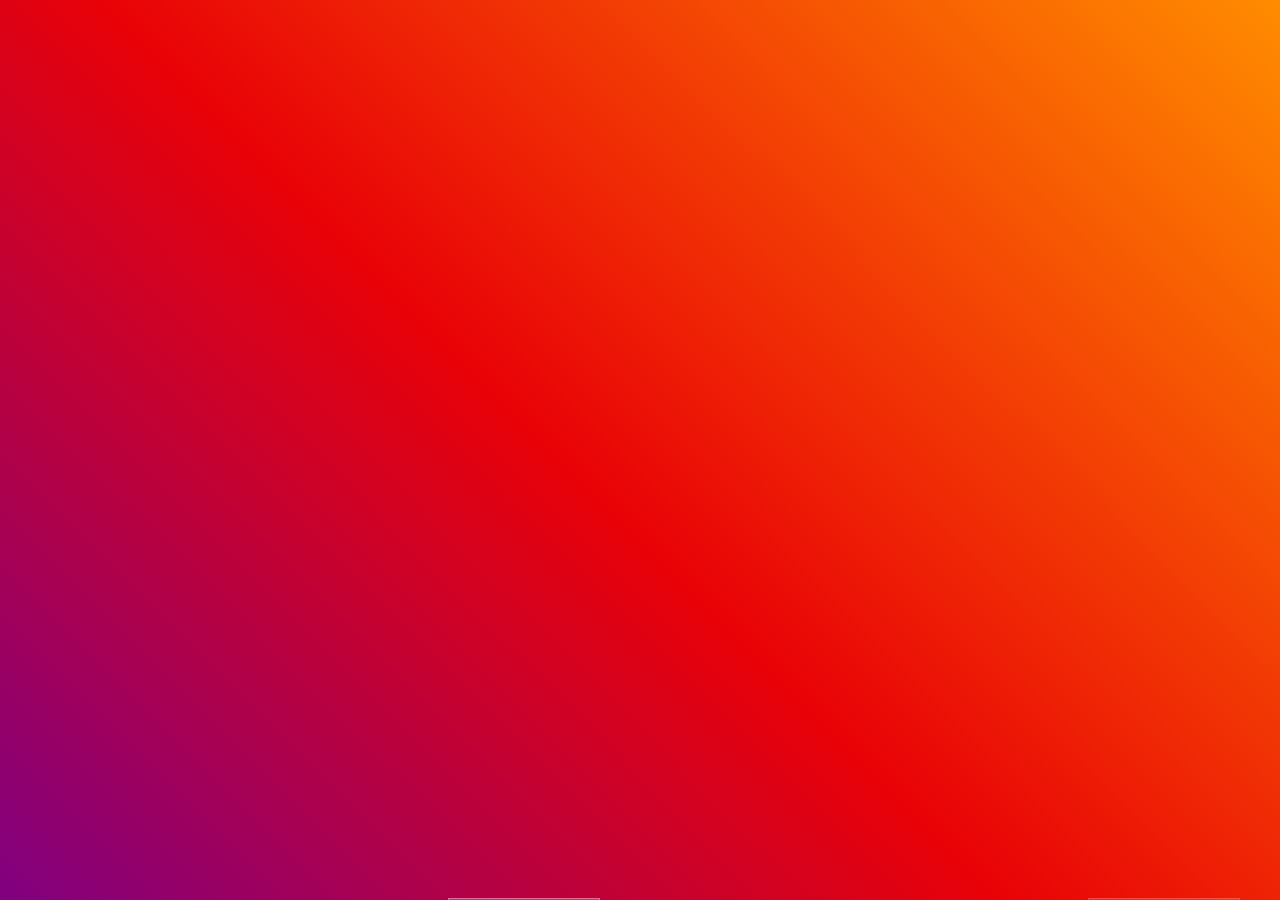
<file: front_practice-2022/background_glass_animation/index.html>
<!DOCTYPE html>
<html>
<head>
    <title>CSS Glass Animation</title>
    <link rel="stylesheet" href="style.css">
</head>
<body>
    <div class="bg">
        <ul class="glass">
            <li></li>
            <li></li>
            <li></li>
            <li></li>
            <li></li>
            <li></li>
            <li></li>
            <li></li>
            <li></li>
            <li></li>
        </ul>
    </div>
</body>
</html>
</file>
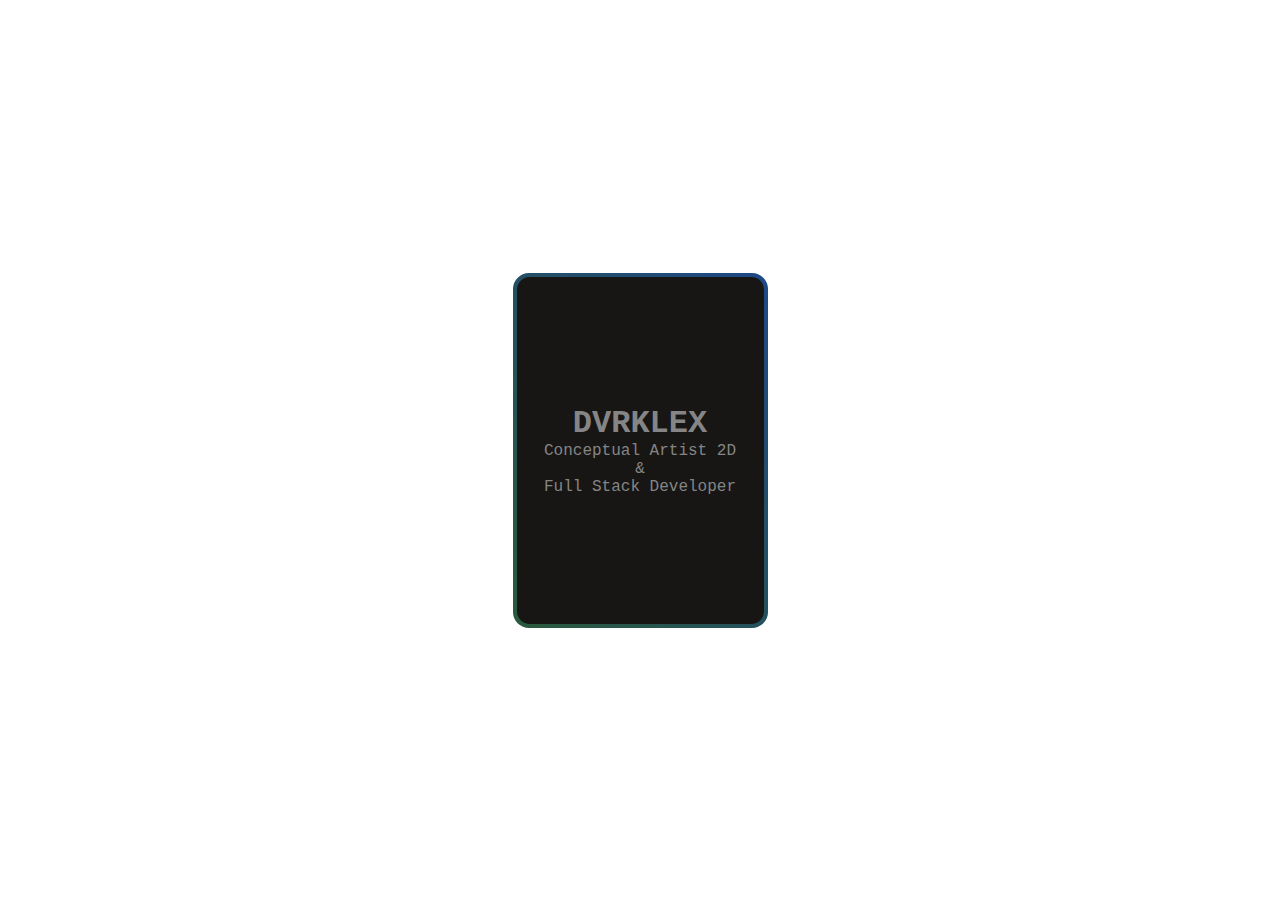
<file: front_practice-2022/card_hover_effect/index.html>
<html>
    <head>
        <meta charset="utf-8">
        <meta http-equiv="X-UA-Compatible" content="IE=edge">
        <meta name = "viewport" content = "width=device-width,initial-scale=1.0">
        <link href="./style.css" rel="stylesheet"/>
        <title>Text Selection With Color</title>
    </head>
    <body>
        <div class="container">
            <div class="card">
                <div>
                    <h1> DVRKLEX </h1>
                    <p> </p>
                    <p> Conceptual Artist 2D <br>&<br> Full Stack Developer </p>
                </div>
            </div>
        </div>
    </body>
</html>
</file>
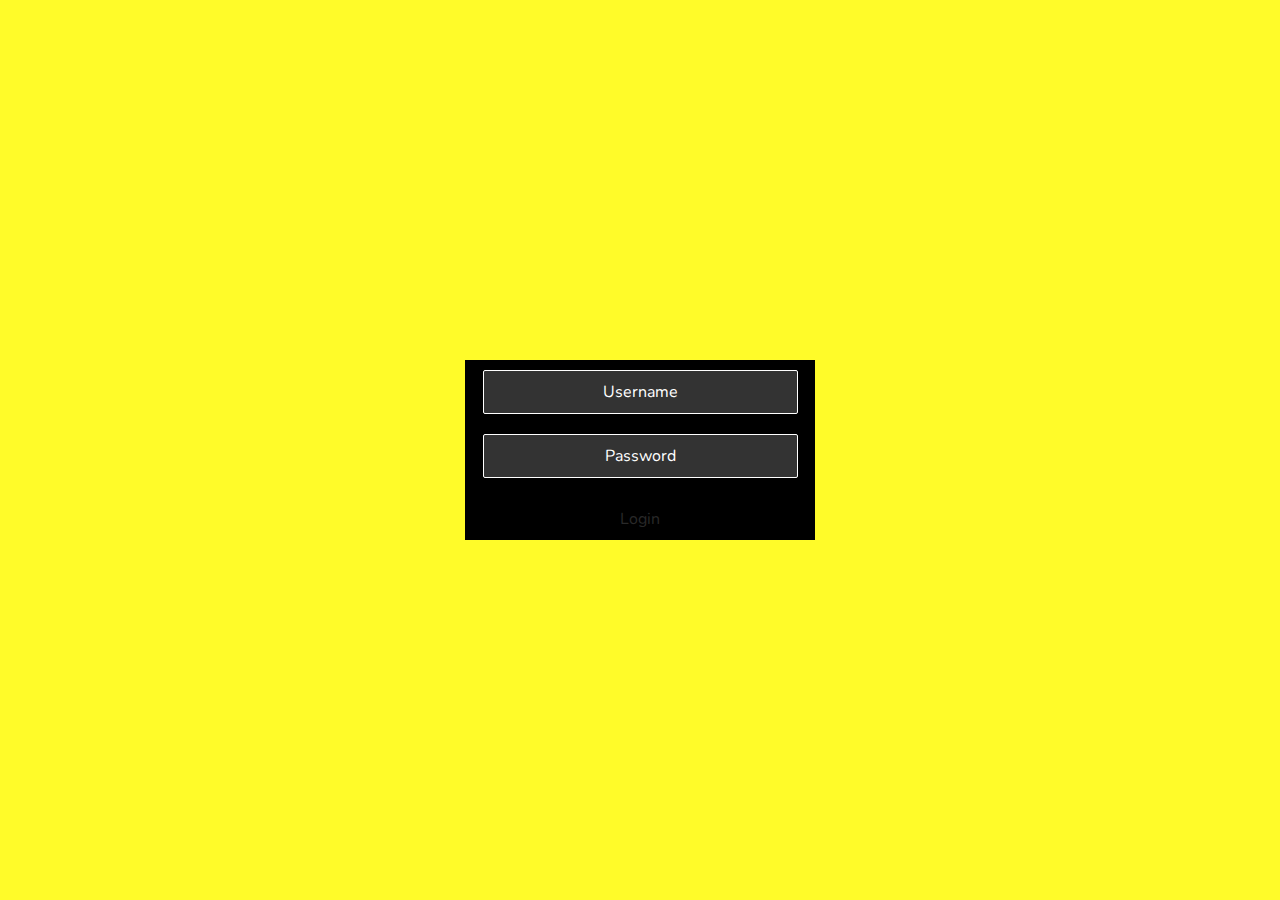
<file: front_practice-2022/form_animation/index.html>
<!DOCTYPE html>
<html lang="en">
<head>
    <meta charset="UTF-8">
    <meta http-equiv="X-UA-Compatible" content="IE=edge">
    <meta name="viewport" content="width=device-width, initial-scale=1.0">
    <title>Login</title>
    <link rel="preconnect" href="https://fonts.googleapis.com">
    <link rel="preconnect" href="https://fonts.gstatic.com" crossorigin>
    <link href="https://fonts.googleapis.com/css2?family=Nunito&display=swap" rel="stylesheet"> 
    <link rel="stylesheet" href="./style.css"/>
</head>
<body>
    <section>
        <ul id="bgAnimation">
            <li></li>
            <li></li>
            <li></li>
            <li></li>
            <li></li>
            <li></li>
            <li></li>
            <li></li>
        </ul>
        <form action="">
            <input type="text" placeholder="Username" />
            <input type="password" placeholder="Password" />
            <button type="submit">Login</button>
        </form>
    </section>
</body>
</html>
</file>
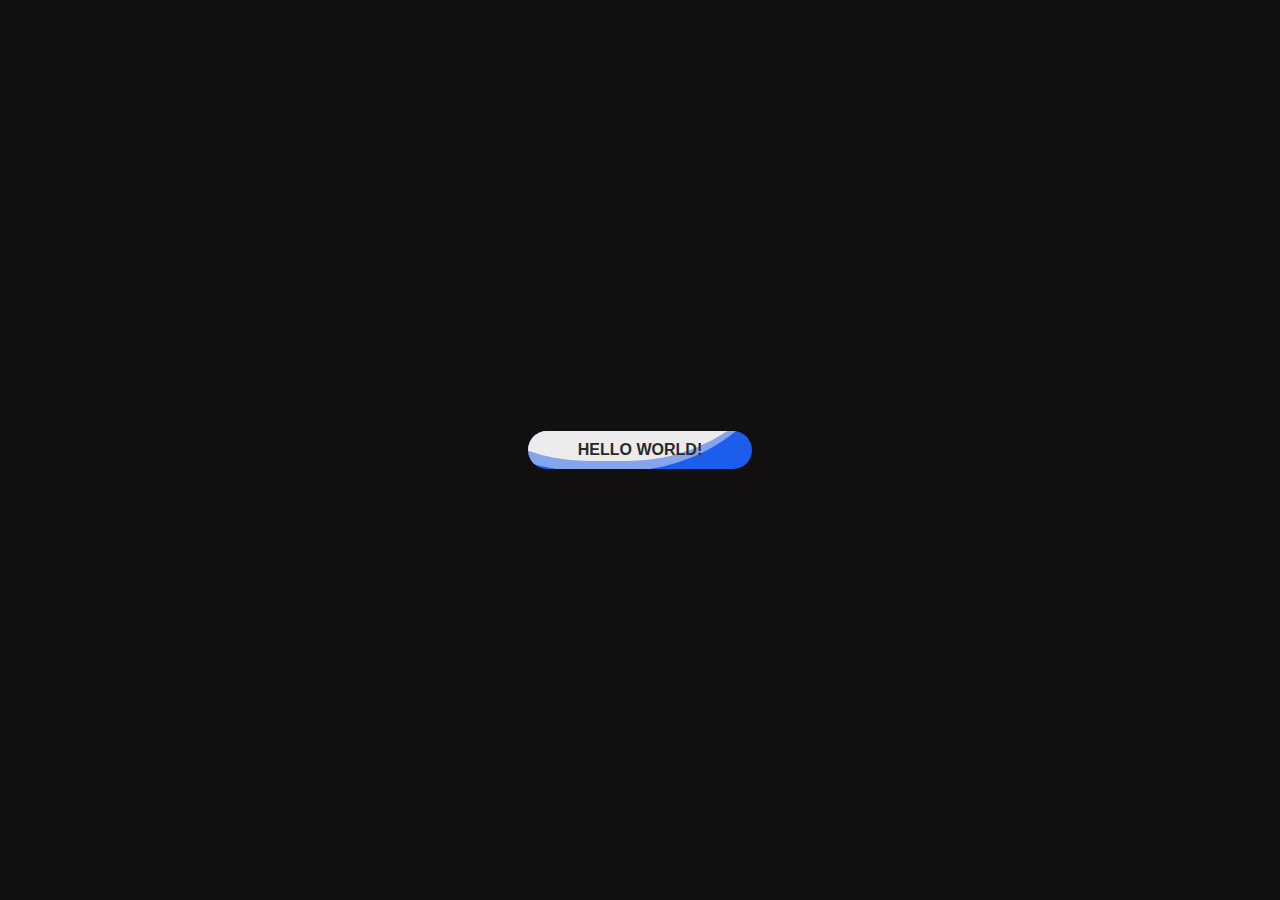
<file: front_practice-2022/liquid_btn/index.html>
<!DOCTYPE html>
<html lang="en">
<head>
    <meta charset="UTF-8">
    <meta http-equiv="X-UA-Compatible" content="IE=edge">
    <meta name="viewport" content="width=device-width, initial-scale=1.0">
    <link rel="stylesheet" href="./style.css">
    <title>Password Show & Hide</title>

</head>

<body>
    <section>
        <a href="" class="btn">
            <span>
                Hello World!
            </span>
        </a>
    </section>
</body>
</html>
</file>
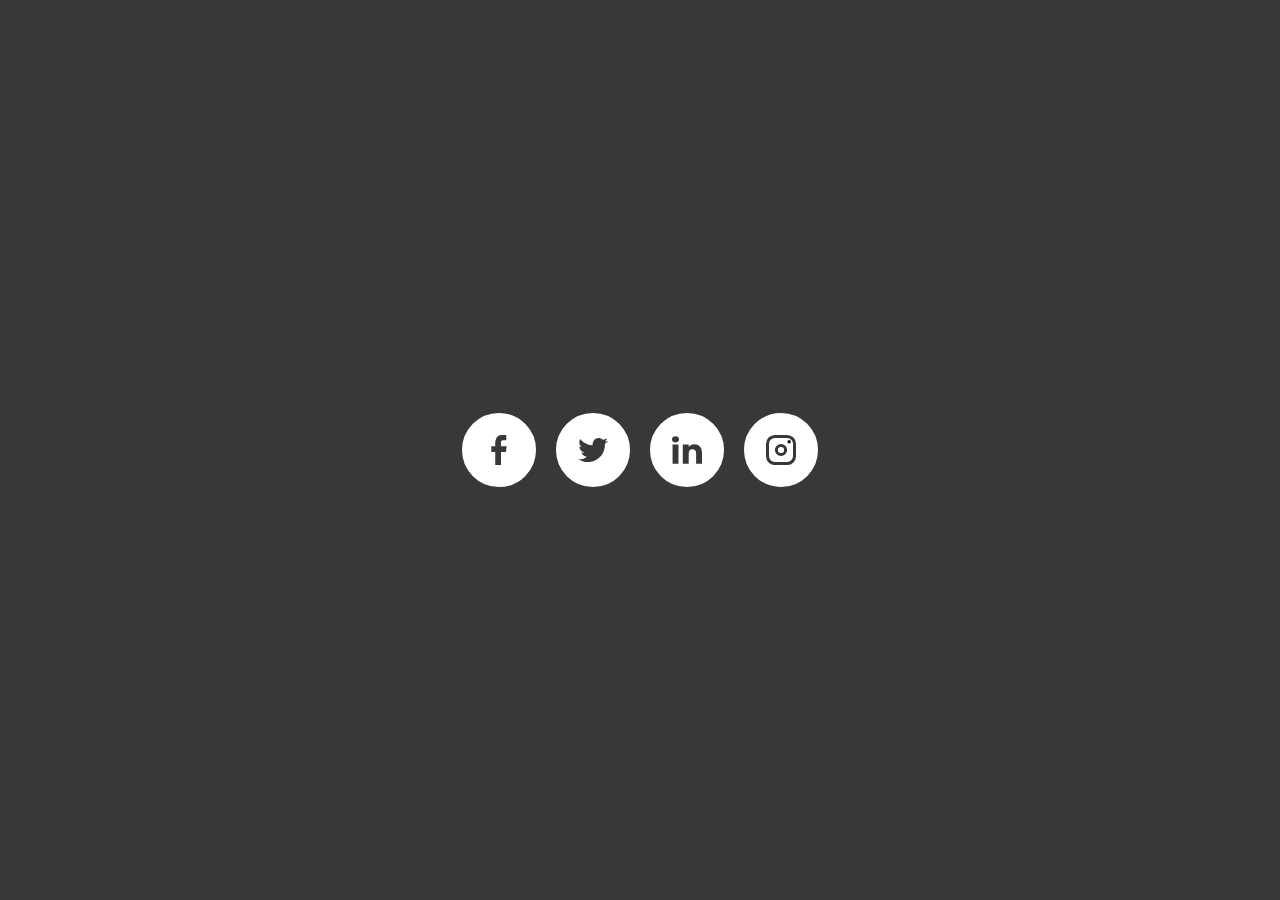
<file: front_practice-2022/liquid_icons/index.html>
<!DOCTYPE html>
<html lang="en">
<head>
    <meta charset="UTF-8">
    <meta http-equiv="X-UA-Compatible" content="IE=edge">
    <meta name="viewport" content="width=device-width, initial-scale=1.0">
    <link rel="stylesheet" href="./style.css">
    <title>Contact me</title>
    
</head>
<body>
    <section>
        <a href="" class="social facebook">
            <svg viewBox="0 0 126.22 246"><path d="M173.6,27h35.92V70.19h-29.7c-15,2.39-14,19.79-14,19.79v29.33h47.27l-7.05,47.52H166.33V273H119.19V166.09H86.89V119.31h32.3V87.74A68.5,68.5,0,0,1,127,55.49c5.27-9.87,14-20.18,28.41-25.47A53,53,0,0,1,173.6,27Z" transform="translate(-86.89 -27)"/></svg>
        </a>
        <a href="" class="social twitter">
            <svg viewBox="0 0 245.97 198.8"><path d="M44.28,59.23S89.07,113,147.62,111C140.12,86,172.14,21.7,234,65.49c0,0,24.77-5.26,32.28-12.51,0,0-3.5,14.76-20.77,27.52,0,0-1.25,2.5,27.53-6.76,0,0-12.27,16.77-25.28,26,0,0,7.18,101-91.91,141,0,0-60.72,26.69-128.79-14,0,0,40.71,6.67,74.4-20.69,0,0-38.36-3.67-46.37-35.36,0,0,13.35,3.67,22-1,0,0-36-4-39.7-49.71,0,0,17,7.33,22.35,6.33C59.71,126.37,23.85,104.52,44.28,59.23Z" transform="translate(-27.01 -50.6)"/></svg>
        </a>
        <a href="" class="social linkedin">
            <svg viewBox="0 0 244.65 226.28"><path d="M35.73,81.63a24.22,24.22,0,0,1-8-18.5,24.59,24.59,0,0,1,8-18.79q8.06-7.47,20.76-7.48,12.43,0,20.48,7.48a24.59,24.59,0,0,1,8,18.79,24.22,24.22,0,0,1-8,18.5q-8,7.5-20.48,7.49Q43.79,89.12,35.73,81.63ZM80.5,105.51V263.14H32.2V105.51Z" transform="translate(-27.68 -36.86)"/><path class="cls-1" d="M255.8,121.75q16.51,17.94,16.52,49.3v92.09h-48v-85.6q0-15.81-8.19-24.57t-22-8.76q-13.84,0-22,8.76t-8.2,24.57v85.6H115.53V105.51h48.31v20.9a51.15,51.15,0,0,1,19.78-16.53,63,63,0,0,1,28-6.07Q239.27,103.81,255.8,121.75Z" transform="translate(-27.68 -36.86)"/></svg>
        </a>
        <a href="" class="social instagram">
            <svg viewBox="0 0 246.15 246.15"><path d="M201,51.5A47.49,47.49,0,0,1,248.41,99V200.88A47.49,47.49,0,0,1,201,248.32H99a47.49,47.49,0,0,1-47.44-47.44V99A47.49,47.49,0,0,1,99,51.5H201m0-24.66H99A72.11,72.11,0,0,0,26.92,99V200.88A72.12,72.12,0,0,0,99,273H201a72.12,72.12,0,0,0,72.11-72.11V99A72.11,72.11,0,0,0,201,26.84Z" transform="translate(-26.92 -26.84)"/><path class="cls-1" d="M150,124.34a25.57,25.57,0,1,1-25.57,25.57A25.6,25.6,0,0,1,150,124.34m0-24.66a50.24,50.24,0,1,0,50.23,50.23A50.23,50.23,0,0,0,150,99.68Z" transform="translate(-26.92 -26.84)"/><circle class="cls-1" cx="189.98" cy="55.33" r="13.81"/></svg>
        </a>
    </section>
</body>
</html>
</file>
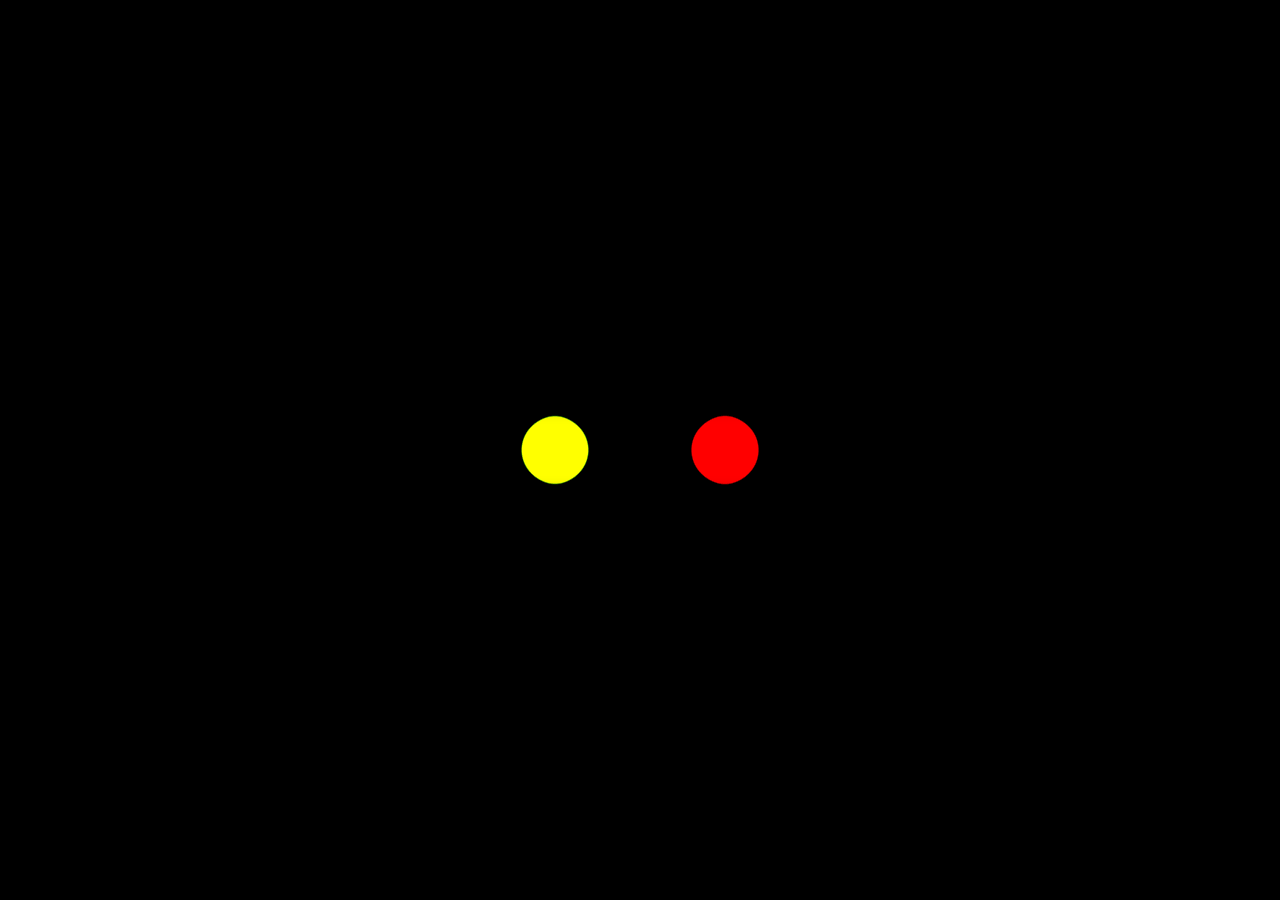
<file: front_practice-2022/loading_drop_color/index.html>
<!DOCTYPE html>
<html lang="en">
<head>
    <meta charset="UTF-8">
    <meta http-equiv="X-UA-Compatible" content="IE=edge">
    <meta name="viewport" content="width=device-width, initial-scale=1.0">
    <link rel="stylesheet" href="./style.css">
    <title>Color Drop Loading</title>
</head>
<body>
    <section>
        <div class="load">
            <div class="drop1"></div>
            <div class="drop2"></div>
        </div>
    </section>
</body>
</html>
</file>
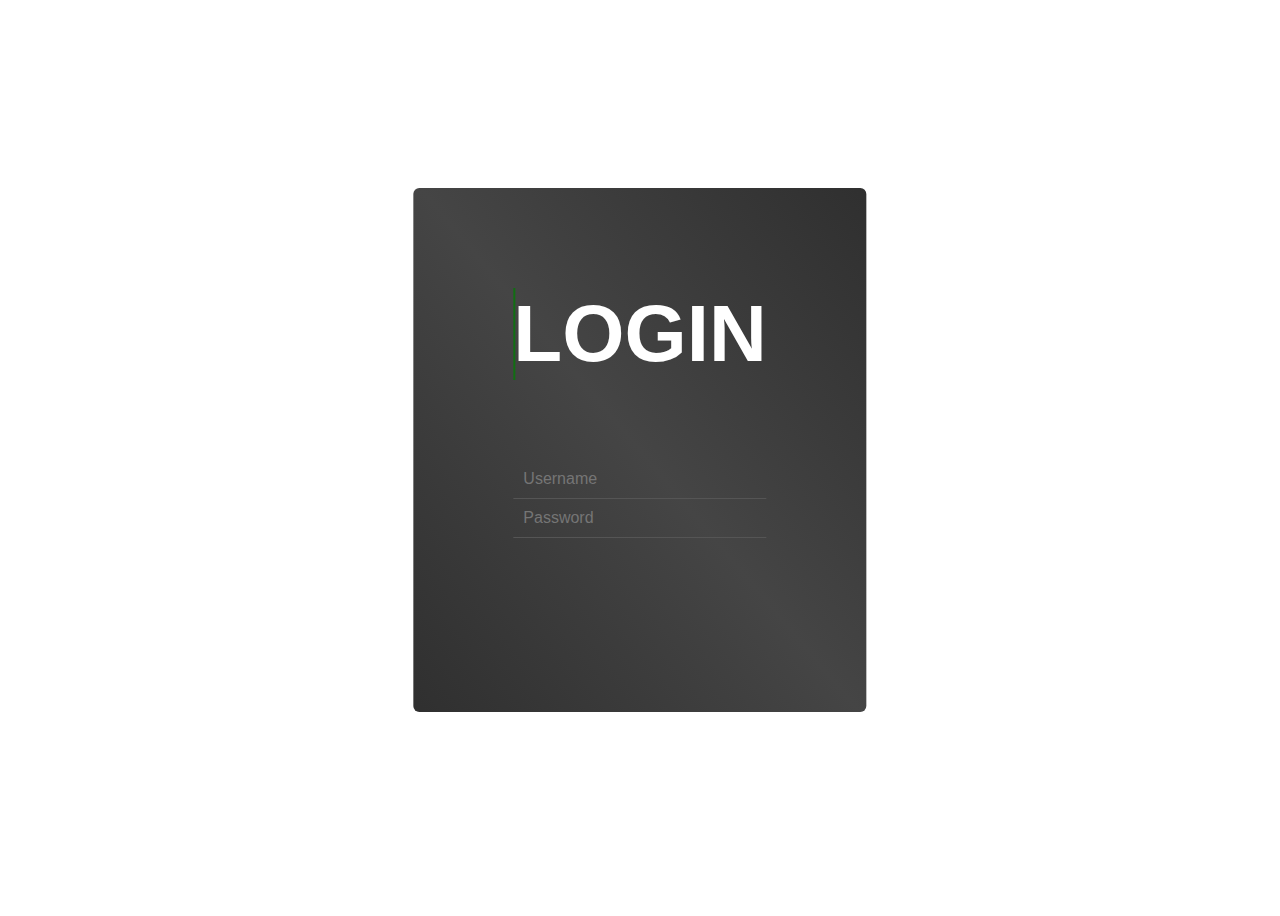
<file: front_practice-2022/login_desing/index.html>
<html>
    <head>
        <meta charset="utf-8">
        <meta http-equiv="X-UA-Compatible" content="IE=edge">
        <meta name = "viewport" content = "width=device-width,initial-scale=1.0">
        <link href="./style.css" rel="stylesheet"/>
        <title>Login</title>
    </head>
    <body>
        <div class="container">
            <form>
                <span class="text-center"><h3 data-text="Login">Login</h3></span>
                <input type="text" placeholder="Username" required>
                <input type="password" placeholder="Password" required>
                <input type="submit" class="btn" value="Log in">
            </form>	
        </div>
        
    </body>
</html>
</file>
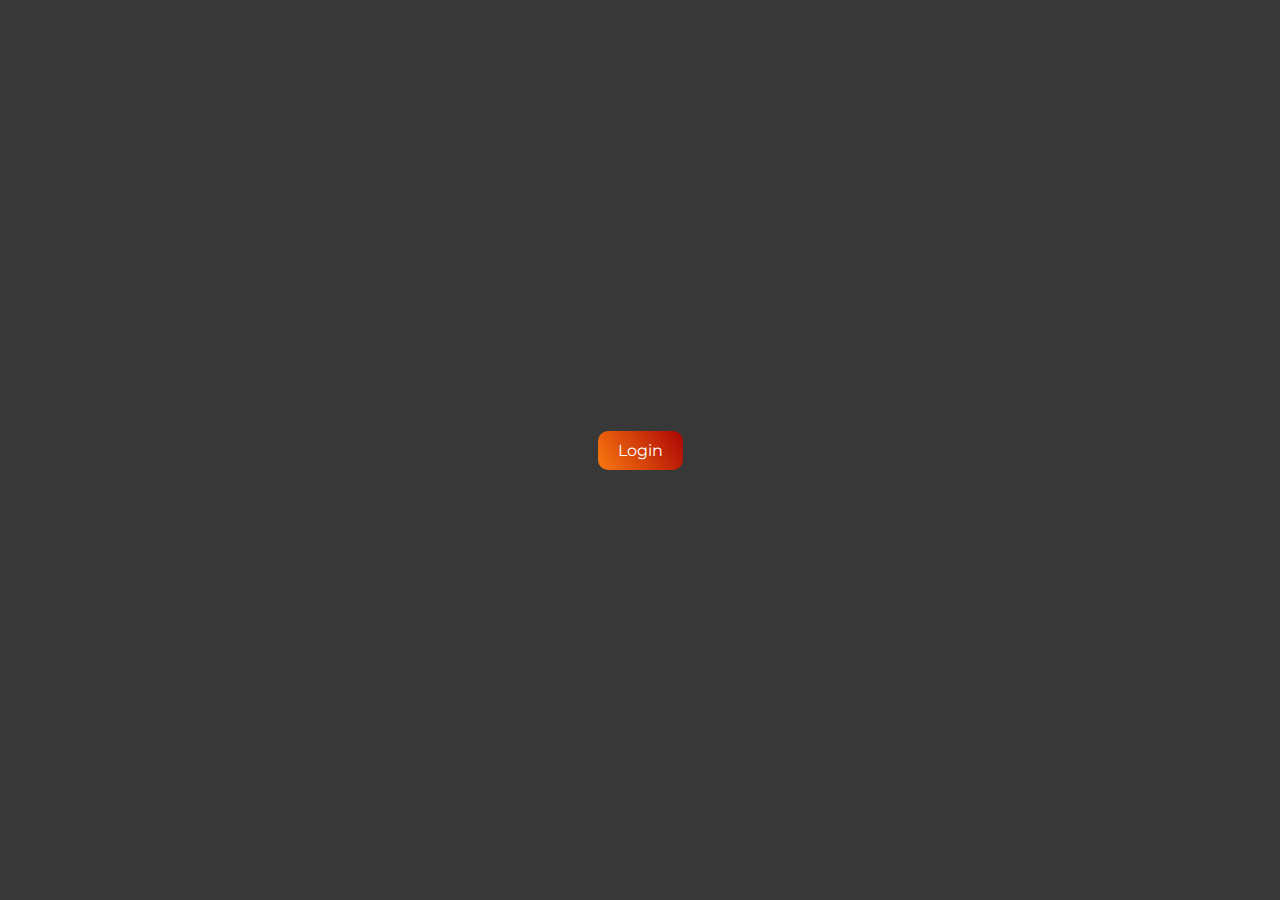
<file: front_practice-2022/login_modal/index.html>
<!DOCTYPE html>
<html lang="en">
<head>
    <meta charset="UTF-8">
    <meta http-equiv="X-UA-Compatible" content="IE=edge">
    <meta name="viewport" content="width=device-width, initial-scale=1.0">
    <title>Login Form Modal</title>
    <link rel="preconnect" href="https://fonts.googleapis.com">
    <link rel="preconnect" href="https://fonts.gstatic.com" crossorigin>
    <link href="https://fonts.googleapis.com/css2?family=Montserrat&display=swap" rel="stylesheet"> 
    <link rel="stylesheet" href="./style.css"/>
        
    
</head>
<body>
    <div class="btnSec">
        <button type="button" onclick="toggleModal()">Login</button>
    </div>
    <section id="overlay">
        <aside>
            <h2>Login</h2>
            <form action="">
                <a onclick="toggleModal()" class="close">
                    <svg viewBox="0 0 32 32" xmlns="http://www.w3.org/2000/svg"><defs><style>.cls-1{fill:none;stroke:#a70eff;stroke-linecap:round;stroke-linejoin:round;stroke-width:2px;}</style></defs><title/><g id="cross"><line class="cls-1" x1="7" x2="25" y1="7" y2="25"/><line class="cls-1" x1="7" x2="25" y1="25" y2="7"/></g></svg> 
                </a>
                <h4>Username</h4>
                <input type="text" />
                <h4>Password</h4>
                <input type="password" />
                <button type="submit">Login</button>
            </form>
        </aside>
    </section>
    <script src="./script.js"></script>
        
</body>
</html>
</file>
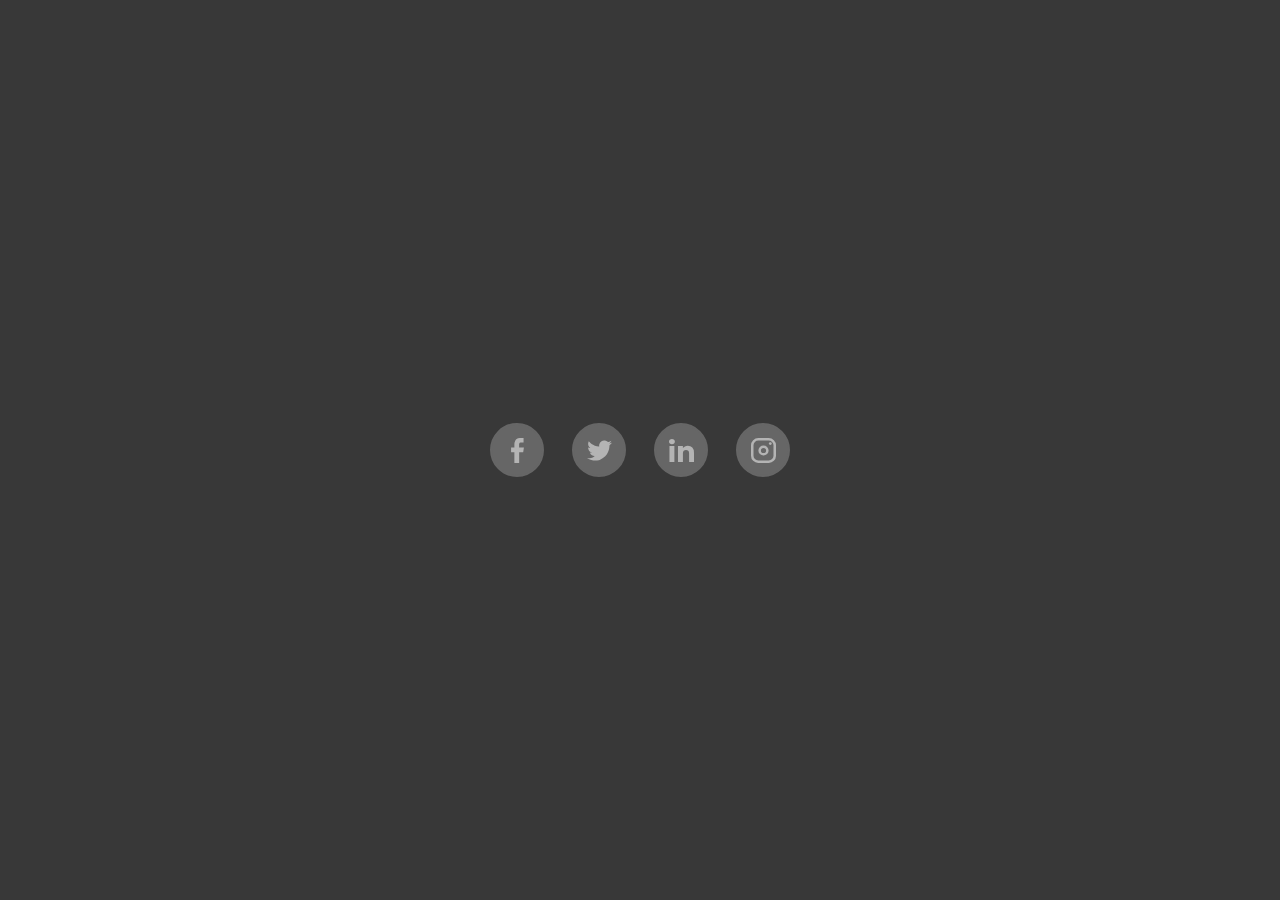
<file: front_practice-2022/neon_icons/index.html>
<!DOCTYPE html>
<html lang="en">
<head>
    <meta charset="UTF-8">
    <meta http-equiv="X-UA-Compatible" content="IE=edge">
    <meta name="viewport" content="width=device-width, initial-scale=1.0">
    <title>Contact me</title>
    <link rel="stylesheet" href="./style.css">
</head>
<body>
    <section>
        <nav>
            <a href="">
                <svg viewBox="0 0 126.22 246"><path d="M173.6,27h35.92V70.19h-29.7c-15,2.39-14,19.79-14,19.79v29.33h47.27l-7.05,47.52H166.33V273H119.19V166.09H86.89V119.31h32.3V87.74A68.5,68.5,0,0,1,127,55.49c5.27-9.87,14-20.18,28.41-25.47A53,53,0,0,1,173.6,27Z" transform="translate(-86.89 -27)"/></svg> 
            </a>
            <a href="" >
                <svg viewBox="0 0 245.97 198.8"><path d="M44.28,59.23S89.07,113,147.62,111C140.12,86,172.14,21.7,234,65.49c0,0,24.77-5.26,32.28-12.51,0,0-3.5,14.76-20.77,27.52,0,0-1.25,2.5,27.53-6.76,0,0-12.27,16.77-25.28,26,0,0,7.18,101-91.91,141,0,0-60.72,26.69-128.79-14,0,0,40.71,6.67,74.4-20.69,0,0-38.36-3.67-46.37-35.36,0,0,13.35,3.67,22-1,0,0-36-4-39.7-49.71,0,0,17,7.33,22.35,6.33C59.71,126.37,23.85,104.52,44.28,59.23Z" transform="translate(-27.01 -50.6)"/></svg>
            </a>
            <a href="">
                <svg viewBox="0 0 244.65 226.28"><path d="M35.73,81.63a24.22,24.22,0,0,1-8-18.5,24.59,24.59,0,0,1,8-18.79q8.06-7.47,20.76-7.48,12.43,0,20.48,7.48a24.59,24.59,0,0,1,8,18.79,24.22,24.22,0,0,1-8,18.5q-8,7.5-20.48,7.49Q43.79,89.12,35.73,81.63ZM80.5,105.51V263.14H32.2V105.51Z" transform="translate(-27.68 -36.86)"/><path d="M255.8,121.75q16.51,17.94,16.52,49.3v92.09h-48v-85.6q0-15.81-8.19-24.57t-22-8.76q-13.84,0-22,8.76t-8.2,24.57v85.6H115.53V105.51h48.31v20.9a51.15,51.15,0,0,1,19.78-16.53,63,63,0,0,1,28-6.07Q239.27,103.81,255.8,121.75Z" transform="translate(-27.68 -36.86)"/></svg>
            </a>
            <a href="">
                <svg viewBox="0 0 246.15 246.15"><path d="M201,51.5A47.49,47.49,0,0,1,248.41,99V200.88A47.49,47.49,0,0,1,201,248.32H99a47.49,47.49,0,0,1-47.44-47.44V99A47.49,47.49,0,0,1,99,51.5H201m0-24.66H99A72.11,72.11,0,0,0,26.92,99V200.88A72.12,72.12,0,0,0,99,273H201a72.12,72.12,0,0,0,72.11-72.11V99A72.11,72.11,0,0,0,201,26.84Z" transform="translate(-26.92 -26.84)"/><path class="cls-1" d="M150,124.34a25.57,25.57,0,1,1-25.57,25.57A25.6,25.6,0,0,1,150,124.34m0-24.66a50.24,50.24,0,1,0,50.23,50.23A50.23,50.23,0,0,0,150,99.68Z" transform="translate(-26.92 -26.84)"/><circle class="cls-1" cx="189.98" cy="55.33" r="13.81"/></svg>
            </a>
        </nav>
    </section>
</body>
</html>
</file>
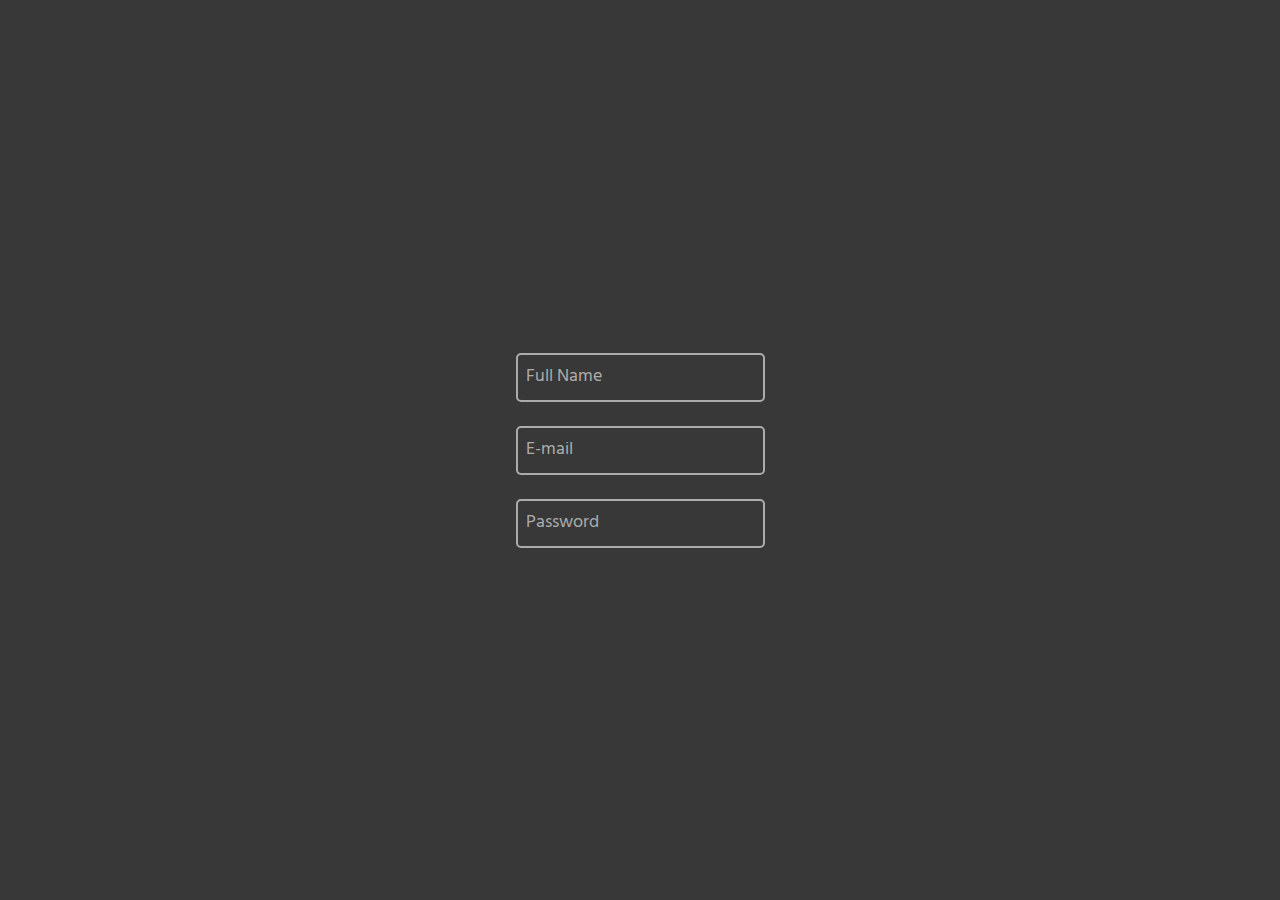
<file: front_practice-2022/placeholder_floating/index.html>
<!DOCTYPE html>
<html lang="en">
<head>
    <meta charset="UTF-8">
    <meta http-equiv="X-UA-Compatible" content="IE=edge">
    <meta name="viewport" content="width=device-width, initial-scale=1.0">
    <title>Floating Placeholder</title>
    <link rel="preconnect" href="https://fonts.googleapis.com">
    <link rel="preconnect" href="https://fonts.gstatic.com" crossorigin>
    <link href="https://fonts.googleapis.com/css2?family=Hind&display=swap" rel="stylesheet"> 
    <link rel="stylesheet" href="./style.css">
</head>
<body>
    <section>
        <div class="form-group">
            <input type="text" placeholder="Full Name" />
            <label class="form-label">Full Name</label>
        </div>
        <div class="form-group">
            <input type="email" placeholder="E-mail" />
            <label class="form-label">E-mail</label>
        </div>
        <div class="form-group">
            <input type="password" placeholder="password" />
            <label class="form-label">Password</label>
        </div>
    </section>
</body>
</html>
</file>
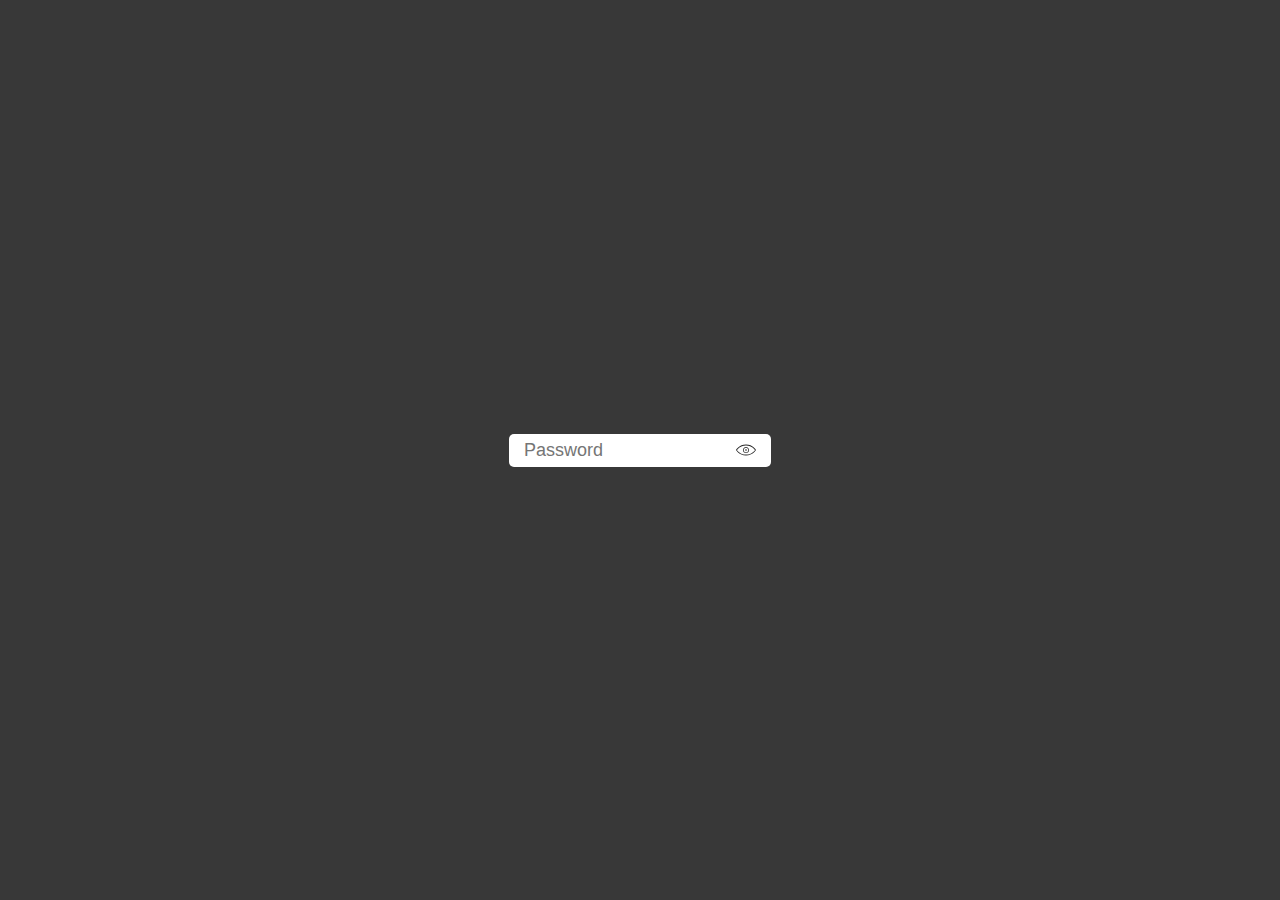
<file: front_practice-2022/show_hice_pwd/index.html>
<!DOCTYPE html>
<html lang="en">
<head>
    <meta charset="UTF-8">
    <meta http-equiv="X-UA-Compatible" content="IE=edge">
    <meta name="viewport" content="width=device-width, initial-scale=1.0">
    <link rel="stylesheet" href="./style.css">
    <title>Password Show & Hide</title>
</head>
<body>
    <section>
        <form action="">
            <div class="inputArea">
                <input type="password" name="" id="password" placeholder="Password" />
                <a onclick="togglePassword()" id="toggleEye">
                    <svg class="hide" version="1.1" id="Capa_1" xmlns="http://www.w3.org/2000/svg" xmlns:xlink="http://www.w3.org/1999/xlink" x="0px" y="0px" viewBox="0 0 497.301 497.301" style="enable-background:new 0 0 497.301 497.301;" xml:space="preserve">
                        <g>
                            <path d="M97.5,342.351C30.6,302.15,0,248.65,0,248.65s76.5-133.9,248.6-133.9c24.9,0,47.8,1.9,68.8,7.6l-15.301,15.3
                                c-17.199-1.9-34.4-3.8-53.5-3.8c-153,0-225.7,114.8-225.7,114.8s28.7,45.9,88,80.3L97.5,342.351z M172.1,248.65
                                c0,5.7,0,11.5,1.9,17.2l17.2-17.2c0-15.3,5.7-28.7,17.2-40.2s26.8-17.2,40.2-17.2l17.201-17.2c-5.701-1.9-11.5-1.9-17.201-1.9
                                C206.5,172.15,172.1,206.55,172.1,248.65z M399.699,154.95l-13.398,13.4c59.299,34.4,88,80.3,88,80.3S401.6,363.45,248.6,363.45
                                c-19.1,0-36.3-1.899-53.5-3.8l-15.3,15.3c21,5.7,44,7.601,68.9,7.601c172.101,0,248.601-133.9,248.601-133.9
                                S466.6,195.15,399.699,154.95z M401.4,76.95L76.9,401.45l18.9,18.9l324.6-324.6L401.4,76.95z M288.801,288.851
                                c-11.5,11.5-24.9,17.2-40.201,17.2l-17.2,17.199c5.7,1.9,11.5,1.9,17.2,1.9c42.099,0,76.5-34.4,76.5-76.5c0-5.7,0-11.5-1.9-17.2
                                L306,248.65C306,263.95,300.199,277.351,288.801,288.851z"/>
                        </g>
                    </svg>
                    <svg class="show" version="1.1" id="Capa_1" xmlns="http://www.w3.org/2000/svg" xmlns:xlink="http://www.w3.org/1999/xlink" x="0px" y="0px" viewBox="0 0 497.25 497.25" style="enable-background:new 0 0 497.25 497.25;" xml:space="preserve">
                        <g>
                            <g>
                                <circle cx="248.625" cy="248.625" r="19.125"/>
                                <path d="M248.625,172.125c-42.075,0-76.5,34.425-76.5,76.5s34.425,76.5,76.5,76.5s76.5-34.425,76.5-76.5
                                    S290.7,172.125,248.625,172.125z M248.625,306c-32.513,0-57.375-24.862-57.375-57.375s24.862-57.375,57.375-57.375
                                    S306,216.112,306,248.625S281.138,306,248.625,306z"/>
                                <path d="M248.625,114.75C76.5,114.75,0,248.625,0,248.625S76.5,382.5,248.625,382.5S497.25,248.625,497.25,248.625
                                    S420.75,114.75,248.625,114.75z M248.625,363.375c-153,0-225.675-114.75-225.675-114.75s72.675-114.75,225.675-114.75
                                    S474.3,248.625,474.3,248.625S401.625,363.375,248.625,363.375z"/>
                            </g>
                        </g>
                    </svg>
                </a>
            </div>
        </form>
    </section>

<script src="./script.js"></script>
</body>
</html>
</file>
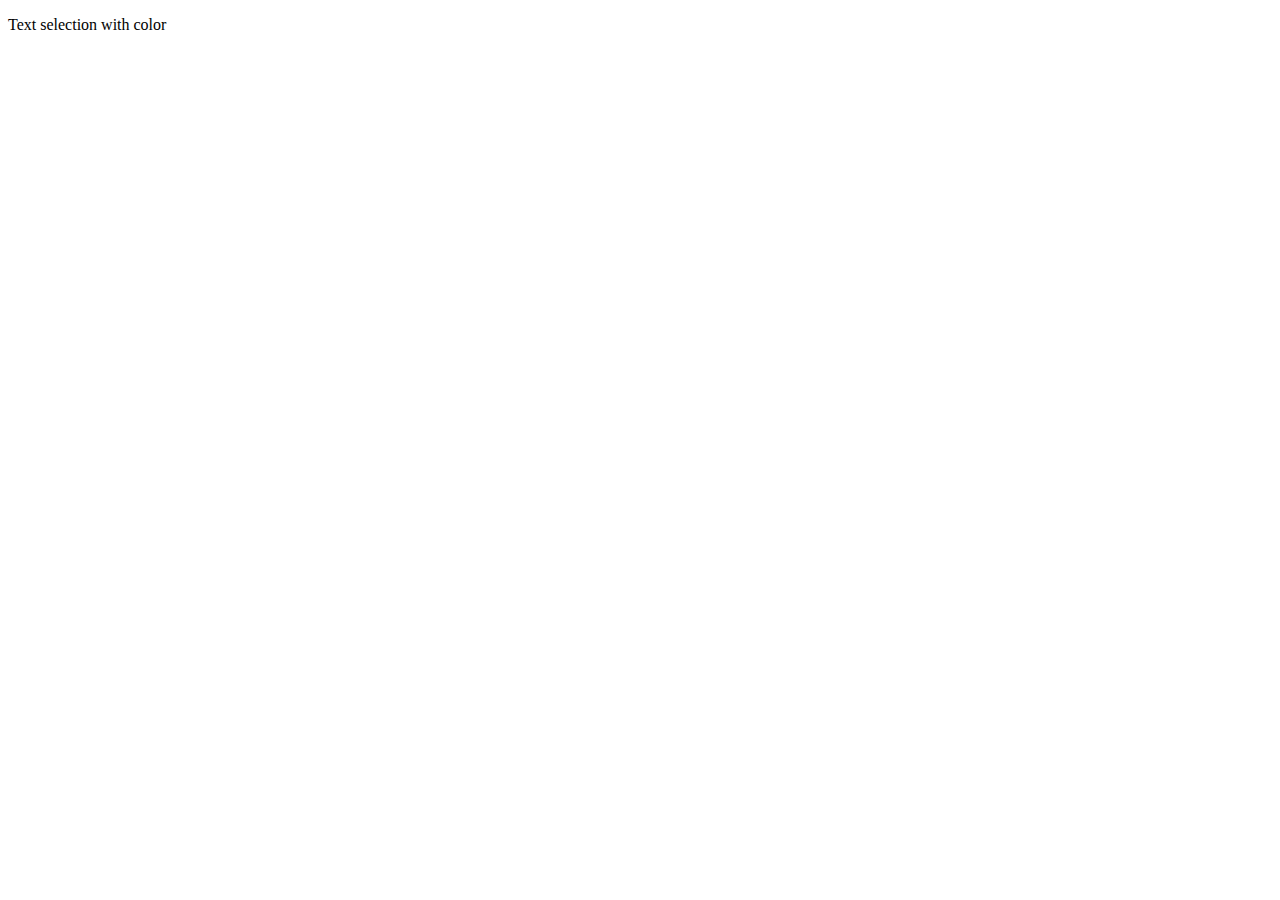
<file: front_practice-2022/text_selec_color/index.html>
<!DOCTYPE html>
<html>
    <head>
        <meta charset="utf-8">
        <meta http-equiv="X-UA-Compatible" content="IE=edge">
        <meta name = "viewport" content = "width = device-width, initial-scale = 1">
        <link rel="stylesheet" href="./style.css">
        <title>Text Selection With Color</title>
    </head>
    <body>
        <p>Text selection with color</p>
    </body>
</html>
</file>
<file: front_practice-2022/background_glass_animation/style.css>
* {
    margin: 0;
    padding: 0;
}
body {
    background-color: #800080;
}
.bg {
    width: 100%;
    height: 100vh;
    background-image: linear-gradient(45deg, #800080 0%, 
    #E90207 46%, 
    #ff8c00 100%);
}
.glass {
    position: absolute;
    top: 0;
    left: 0;
    width: 100%;
    height: 100%;
    overflow: hidden;
}
.glass li {
    position: absolute;
    display: block;
    list-style: none;
    width: 20px;
    height: 20px;
    background: rgba(255, 255, 255, 0.1);
    border: 1px solid rgba(255, 255, 255, 0.18);
    animation: spin 5s linear infinite;
    bottom: -150px;
}
.glass li:nth-child(1) {
    left: 35%;
    width: 150px;
    height: 150px;
    animation-delay: 0s;
}
.glass li:nth-child(2) {
    left: 10%;
    width: 20px;
    height: 20px;
    animation-delay: 2s;
    animation-duration: 12s;
}
.glass li:nth-child(3) {
    left: 70%;
    width: 20px;
    height: 20px;
    animation-delay: 4s;
}
.glass li:nth-child(4) {
    left: 40%;
    width: 60px;
    height: 60px;
    animation-delay: 0s;
    animation-duration: 18s;
}
.glass li:nth-child(5) {
    left: 65%;
    width: 20px;
    height: 20px;
    animation-delay: 0s;
}
.glass li:nth-child(6) {
    left: 75%;
    width: 110px;
    height: 110px;
    animation-delay: 3s;
}
.glass li:nth-child(7) {
    left: 35%;
    width: 150px;
    height: 150px;
    animation-delay: 7s;
}
.glass li:nth-child(8) {
    left: 50%;
    width: 25px;
    height: 25px;
    animation-delay: 15s;
    animation-duration: 45s;
}
.glass li:nth-child(9) {
    left: 20%;
    width: 15px;
    height: 15px;
    animation-delay: 2s;
    animation-duration: 35s;
}
.glass li:nth-child(10) {
    left: 85%;
    width: 150px;
    height: 150px;
    animation-delay: 0s;
    animation-duration: 11s;
}
@keyframes spin {
    0% {
        transform: translateY(0) rotate(0deg);
        opacity: 1;
        border-radius: 0;
    }
    100% {
        transform: translateY(-1000px) rotate(720deg);
        opacity: 0;
        border-radius: 50%;
    }
}
</file>
<file: front_practice-2022/card_hover_effect/style.css>
* {
    box-sizing: border-box;
    margin: 0;
    padding: 0;
}

body{
    background-image: url("https://i.pinimg.com/originals/ee/7d/bc/ee7dbc369fd1cf1cce4714002480a8ad.jpg");
    background-position: center;
    background-origin: content-box;
    background-repeat: no-repeat;
    background-size: cover;
	min-height:100vh;
    display: grid;
    place-items: center;
    height: 100vh;
    font-family: 'Courier New', Courier, monospace;
}
.card {

    display:flex;
    flex-direction: column;
    align-items: center;
    justify-content: center;
    width: 247px;
    height: 347px;
    padding: 1em;
    text-align: center;
    background: #171614;
    border-radius: .8em;
    color:#858585;
    cursor:pointer;
    overflow : hidden;
    z-index:1;
}
.card:hover {
    color : #fff;
    
}
.container:hover{
    transform: scale(1.1);
}
.container{
    display: grid;
    place-items: center;
    position: relative;
    width: 255px;
    height: 355px;
    border-radius: 1em;
    background: linear-gradient(50deg, #2a5a3b, #1e4886);
    overflow: hidden;
}

.container::before{
    content: '';
    position: absolute;
    width: 450px;
    height: 35;
    top: 0;
    right: 35px;
    transition: 1.9s;
    background: linear-gradient(50deg, #32fd32, #61fff7);
    transform: rotate(-45deg) translate(0,-100px);
}

.container:hover::before{
    animation: cardEffect 1.9s;
}

@keyframes cardEffect {
    100%{
        transform: rotate(-45deg) translate(0,450px);
    }
}
</file>
<file: front_practice-2022/form_animation/style.css>
* {
    margin: 0;
    padding: 0;
    outline: 0;
    font-family: 'Nunito', sans-serif;
}

section {
    background-color: #fffb29;
    position: relative;
    width: 100%;
    height: 100vh;
    display: flex;
    justify-content: center;
    align-items: center;
}

ul#bgAnimation {
    position: absolute;
    top: 0;
    left: 0;
    bottom: 0;
    right: 0;
    z-index: 0;
    overflow: hidden;
}

ul#bgAnimation li {
    position: absolute;
    display: block;
    list-style: none;
    width: 40px;
    height: 40px;
    background-color: rgba(255,255,255,0.4);
    bottom: -200px;
    animation: bgAni 25s infinite linear;
}

ul#bgAnimation li:nth-child(1) {
    width: 20px;
    height: 20px;
    left: 95%;
    animation-delay: 10s;
}

ul#bgAnimation li:nth-child(2) {
    width: 80px;
    height: 80px;
    left: 25%;
    animation-delay: 0s;
}

ul#bgAnimation li:nth-child(3) {
    width: 70px;
    height: 70px;
    left: 75%;
    animation-delay: 18s;
}

ul#bgAnimation li:nth-child(4) {
    width: 30px;
    height: 30px;
    left: 10%;
    animation-delay: 5s;
}

ul#bgAnimation li:nth-child(5) {
    width: 40px;
    height: 40px;
    left: 84%;
    animation-delay: 1s;
}

ul#bgAnimation li:nth-child(6) {
    width: 50px;
    height: 50px;
    left: 50%;
    animation-delay: 15s;
}

ul#bgAnimation li:nth-child(7) {
    width: 100px;
    height: 100px;
    left: 40%;
    animation-delay: 6s;
}

ul#bgAnimation li:nth-child(8) {
    width: 60px;
    height: 60px;
    left: 85%;
    animation-delay: 17s;
}

@keyframes bgAni {
    from {
        transform: translateY(0) rotate(0deg);
        opacity: 1;
        border-radius: 0;
    }

    to {
        transform: translateY(-1000px) rotate(720deg);
        opacity: 0;
        border-radius: 80%;
    }
}

form {
    width: 350px;
    position: relative;
    z-index: 10;
    text-align: center;
    background-color: #000000;
}

input[type=text],
input[type=password] {
    padding: 10px 10px;
    border: solid 1px #fff;
    margin: 10px 0;
    width: calc(90% - 22px);
    text-align: center;
    font-size: 16px;
    background-color: rgba(255,255,255,0.2);
    border-radius: 2px;
    color: #292929;
    transition: 0.3s all ease-in-out;
}

input[type=text]::placeholder,
input[type=password]::placeholder {
    color: #fff;
    transition: 0.3s all ease-in-out;
}

input[type=text]:focus::placeholder,
input[type=password]:focus::placeholder {
    color: #393939;
}

input[type=text]:focus,
input[type=password]:focus,
input[type=text]:not(:placeholder-shown),
input[type=password]:not(:placeholder-shown) {
    width: calc(100% - 22px);
    background-color: rgba(255,255,255,0.9);
}
button{
    background-color: #000000;
}
button[type=submit] {
    width: 90%;
    border:none;
    font-size: 16px;
    border-radius: 2px;
    color: #292929;
    cursor: pointer;
    padding: 10px 0;
    transition: 0.3s all ease-in-out;
    margin-top: 10px;
}

button[type=submit]:hover {
    width: 100%;
}
</file>
<file: front_practice-2022/liquid_btn/style.css>
* {
    margin: 0;
    padding: 0;
    font-family: 'Poppins', sans-serif;
}

body { background-color: #110f0f; }

section {
    display: flex;
    justify-content: center;
    align-items: center;
    width: 100%;
    height: 100vh;
}

.btn {
    position: relative;
    padding: 10px 50px;
    border-radius: 30px;
    text-decoration: none;
    color: #292929;
    background-color: #1c5deb;
    font-weight: bold;
    text-transform: uppercase;
    transition: 1s all ease-in-out;
    overflow: hidden;
}

.btn::before {
    position: absolute;
    content: '';
    width: 400px;
    height: 400px;
    background-color: #ececec;
    top: -370px;
    left: -120px;
    border-radius: 45%;
    transition: 2s all ease-in-out;
    animation: wave 10s infinite linear;
}

.btn::after {
    position: absolute;
    content: '';
    width: 400px;
    height: 400px;
    background-color: #ececec80;
    top: -360px;
    left: -125px;
    border-radius: 45%;
    transition: 2s all ease-in-out;
    animation: wave 5s infinite linear;
}

.btn span {
    position: relative;
    z-index: 1;
}

.btn:hover {
    color: #fff;
}

.btn:hover::before {
    top: -450px;
}

.btn:hover::after {
    top: -440px;
}

@keyframes wave {
    0% {
        transform: rotate(0deg);
    }

    100% {
        transform: rotate(360deg);
    }
    
}
</file>
<file: front_practice-2022/liquid_icons/style.css>
* {
    margin: 0;
    padding: 0;
}

body {
    background-color: #383838;
}

section {
    width: 100%;
    height: 100vh;
    display: flex;
    justify-content: center;
    align-items: center;
}

a.social {
    background-color: #fff;
    width: 70px;
    height: 70px;
    border-radius: 100%;
    margin: 0 10px;
    border: #fff solid 2px;
    position: relative;
    overflow: hidden;
    display: flex;
    justify-content: center;
    align-items: center;
}

a.social::before {
    content: '';
    background-color: #f0f;
    width: 100%;
    height: 100%;
    position: absolute;
    top: 100%;
    transition: 0.5s all ease-in-out;
}

a.social:hover::before {
    top: 0;
}

a.social.facebook::before {
    background-color: #3a5796;
}

a.social.twitter::before {
    background-color: #1c9ceb;
}

a.social.linkedin::before {
    background-color: #0371ae;
}

a.social.instagram::before {
    background-color: #d12c7a;
}

a.social svg {
    width: 30px;
    height: 30px;
    position: relative;
    z-index: 1;
    transition: 0.5s all ease-in-out;
}

a.social:hover svg {
    transform: rotate(360deg);
}

a.social svg path {
    fill: #383838;
    transition: 0.5s all ease-in-out;
}

a.social:hover svg path {
    fill: #fff;
}
</file>
<file: front_practice-2022/loading_drop_color/style.css>
* {
    margin: 0;
    padding: 0;
}

body {
    background-color: #000;
}

section {
    width: 100%;
    height: 100vh;
    display: flex;
    justify-content: center;
    align-items: center;
}

.load {
    width: 300px;
    height: 100px;
    background-color: #000;
    position: relative;
    filter: blur(10px) contrast(20);
}

.drop1, .drop2 {
    width: 70px;
    height: 70px;
    border-radius: 100%;
    position: absolute;
    top: 50%;
    transform: translateY(-50%);
}

.drop1 {
    background-color: #f9fd00;
    left: 10%;
    animation: ani1 ease-in-out infinite 2.5s;
}

.drop2 {
    background-color: #f00;
    right: 10%;
    animation: ani2 ease-in-out infinite 2.5s;
}

@keyframes ani1 {
    0% {
        left: 10%;
    }

    50% {
        left: 45%;
    }

    100% {
        left: 10%;
    }
}

@keyframes ani2 {
    0% {
        right: 10%;
    }

    50% {
        right: 45%;
    }

    100% {
        right: 10%;
    }
}
</file>
<file: front_practice-2022/login_desing/style.css>
body{
	background-image: url("https://i.pinimg.com/originals/ee/7d/bc/ee7dbc369fd1cf1cce4714002480a8ad.jpg");
	background-position: center;
    background-origin: content-box;
    background-repeat: no-repeat;
    background-size: cover;
	min-height:100vh;
	font-family: 'Noto Sans', sans-serif;
}

h3{
    position: relative;
    font-size: 5rem;
    font-family: 'Gill Sans', 'Gill Sans MT', Calibri, 'Trebuchet MS', sans-serif;
    text-transform: uppercase;
}
h3::before{
    content: attr(data-text);
    position: absolute;
    top: 0;
    left: 0;
    width: 0%;

    height: 100%;
    color: #4fed51;
    -webkit-text-stroke: 0vw #383d52;
    border-right: 2px solid #116e12;
    overflow: hidden;
    animation: animate 2s linear infinite;
    -webkit-animation: animate 2s linear infinite;
}
@keyframes animate{
    0%{
        width: 0;
    }
    70%{
        width: 100%;
    }
}



input[type="submit"]{
    visibility: hidden;
    opacity: 0;
    transition: .3s;
}

input:not(:placeholder-shown) + input[type="submit"]{
    visibility: visible;
    cursor: pointer;
    opacity: 1;
    
}

.text-center{
	color:#fff;	
    margin: -50px 0 80px 0;
    display: block;
    text-align: center;
}
.container{
	position:absolute;
	left:50%;
	top:50%;
	transform: translate(-50%,-50%);
    background: linear-gradient(50deg,#0a0a0ad8, #2e2e2ee3, #0a0a0ad8);
	border-radius:6px;
	padding:70px 100px;
}


label{
	position:absolute;
	top:0px;
	left:0px;
	font-size:16px;
	color:#fff;	
	transition: all 0.5s ease-in-out;
    padding: 10px;
}
input{ 
    display: grid;
    border:0;
    border-bottom:1px solid #555;  
    background:transparent;
    width:100%;
    padding:10px;
    font-size:16px;
    color:#fff;
}
input:focus{ 
    border:none;	
    outline:none;
    border-bottom:1px solid #2fe63e;	
}
.btn{
    background-image: linear-gradient(to right, #083604,#1b6e10, #4ab646 , #1b6e10 , #083604);
	color:#fff;
	outline: none;
    border: 0;
	padding:10px 20px;
	text-transform:uppercase;
	margin-top:50px;
	border-radius:6px;
	cursor:pointer;
	position:relative;
    transition: all 0.5s ease-in-out;
}

.btn:hover{
    background-image: linear-gradient(to right, #083604,#1b6e10, #4ab646 , #1b6e10 , #083604);
    box-shadow: rgb(2, 34, 7) 0px 5px 0px 0px;
    transform: translateY(-2px);
}
</file>
<file: front_practice-2022/login_modal/style.css>
* {
    padding: 0;
    margin: 0;
    outline: 0;
    font-family: 'Montserrat', sans-serif;
}

body {
    background-color: #383838;
}

section#overlay {
    position: fixed;
    top: -100%;
    left: 0;
    right: 0;
    height: 100vh;
    display: flex;
    justify-content: center;
    align-items: center;
    background-image: linear-gradient(-45deg, #ac0505, #fa790f);
    visibility: hidden;
    opacity: 0;
    transition: 0.2s all linear;
}

section#overlay.active {
    visibility: visible;
    opacity: 1;
    top: 0;
}

section#overlay aside {
    background-color: #fff;
    width: 350px;
    padding: 20px;
    border-radius: 16px;
    position: relative;
}

section#overlay aside h2 {
    text-align: center;
    margin-bottom: 20px;
    font-size: 24px;
    color: #181818;
}

section#overlay aside a.close {
    position: absolute;
    top: 8px;
    right: 8px;
    cursor: pointer;
}

section#overlay aside a.close svg {
    width: 25px;
    height: 25px;
}

section#overlay aside h4 {
    font-size: 16px;
    color: #282828;
    margin-bottom: 8px;
}

input[type=text],
input[type=password] {
    width: calc(100% - 20px);
    padding: 8px 10px;
    border: #cdcdcd solid 1px;
    border-radius: 5px;
    margin-bottom: 15px;
}

button[type=submit] {
    border: none;
    padding: 8px 20px;
    color: #fff;
    border-radius: 5px;
    font-size: 16px;
    background-image: linear-gradient(45deg, #ac0505, #fa790f);
}



div.btnSec {
    width: 100%;
    height: 100vh;
    display: flex;
    justify-content: center;
    align-items: center;
}

button[type=button]{
    padding: 10px 20px;
    background-image: linear-gradient(60deg,#fa790f,#ac0505);
    color: #fff;
    border: none;
    font-size: 16px;
    border-radius: 10px;
}
</file>
<file: front_practice-2022/neon_icons/style.css>
* {
    margin: 0;
    padding: 0;
}

body { background-color: #383838; }

section {
    width: 100%;
    height: 100vh;
    display: flex;
    justify-content: center;
    align-items: center;
}

nav {
    width: 300px;
    display: flex;
    justify-content: space-between;
    align-items: center;
}

nav a {
    width: 50px;
    height: 50px;
    background-color: #666666;
    display: flex;
    justify-content: center;
    align-items: center;
    border-radius: 100%;
    border: #666666 solid 2px;
    transition: 0.3s all ease-in-out;
}

nav a:hover,
nav a.active {
    border: #ffee10 solid 2px;
    box-shadow: 0 0 5px #ffee10,
                0 0 15px #ffee10;
}

nav a svg {
    width: 25px;
    height: 25px;
    transition: 0.3s all ease-in-out;
}

nav a svg path,
nav a svg circle {
    fill: #b4b4b4;
    transition: 0.3s all ease-in-out;
}

nav a:hover svg,


nav a:hover svg path,
nav a:hover svg circle,
nav a.active svg path,
nav a.active svg circle {
    fill: #ffee10
}
</file>
<file: front_practice-2022/placeholder_floating/style.css>
* {
    margin: 0;
    padding: 0;
    outline: 0;
    font-family: 'Hind', sans-serif;
}

body { background-color: #383838; }

section {
    display: flex;
    justify-content: center;
    align-items: center;
    width: 100%;
    height: 100vh;
    flex-flow: column;
}

.form-group {
    position: relative;
    margin: 12px 0;
}

.form-group input {
    padding: 8px 10px;
    font-size: 18px;
    border-radius: 5px;
    border: #acacac solid 2px;
    background-color: transparent;
    color: #eee;
    transition: 0.15s all ease;
}

.form-group input:focus {
    border-color: #eee;
}

.form-group input::placeholder {
    color: transparent;
}

.form-group .form-label {
    position: absolute;
    top: 9px;
    left: 0;
    font-size: 18px;
    padding: 0 10px;
    color: #acacac;
    pointer-events: none;
    transition: 0.15s all ease;
}

.form-group input:focus + .form-label,
.form-group input:not(:placeholder-shown) + .form-label {
    transform: translate(5px, -22px);
    background-color: #383838;
    font-size: 14px;
    color: #eee;
}
</file>
<file: front_practice-2022/show_hice_pwd/style.css>
* {
    margin: 0;
    padding: 0;
    outline: 0;
}

body {
    background-color: #383838;
}

section {
    width: 100%;
    height: 100vh;
    display: flex;
    justify-content: center;
    align-items: center;
}

input[type=password],
input[type=text] {
    padding: 6px 15px;
    font-size: 18px;
    border: none;
    border-radius: 5px;
}   

.inputArea {
    position: relative;
}

.inputArea a#toggleEye {
    position: absolute;
    top: 6px;
    right: 15px;
    cursor: pointer;
}

.inputArea a#toggleEye svg {
    width: 20px;
    height: 20px;
}

.inputArea a#toggleEye svg path {
    fill: #282828;
}

.inputArea a#toggleEye.hide svg.show,
.inputArea a#toggleEye svg.hide {
    display: none;
}

.inputArea a#toggleEye.hide svg.hide,
.inputArea a#toggleEye svg.show {
    display: block;
}
</file>
<file: front_practice-2022/text_selec_color/style.css>
::selection {
    background: #30d6ff;
    color: #000000;
}
</file>
